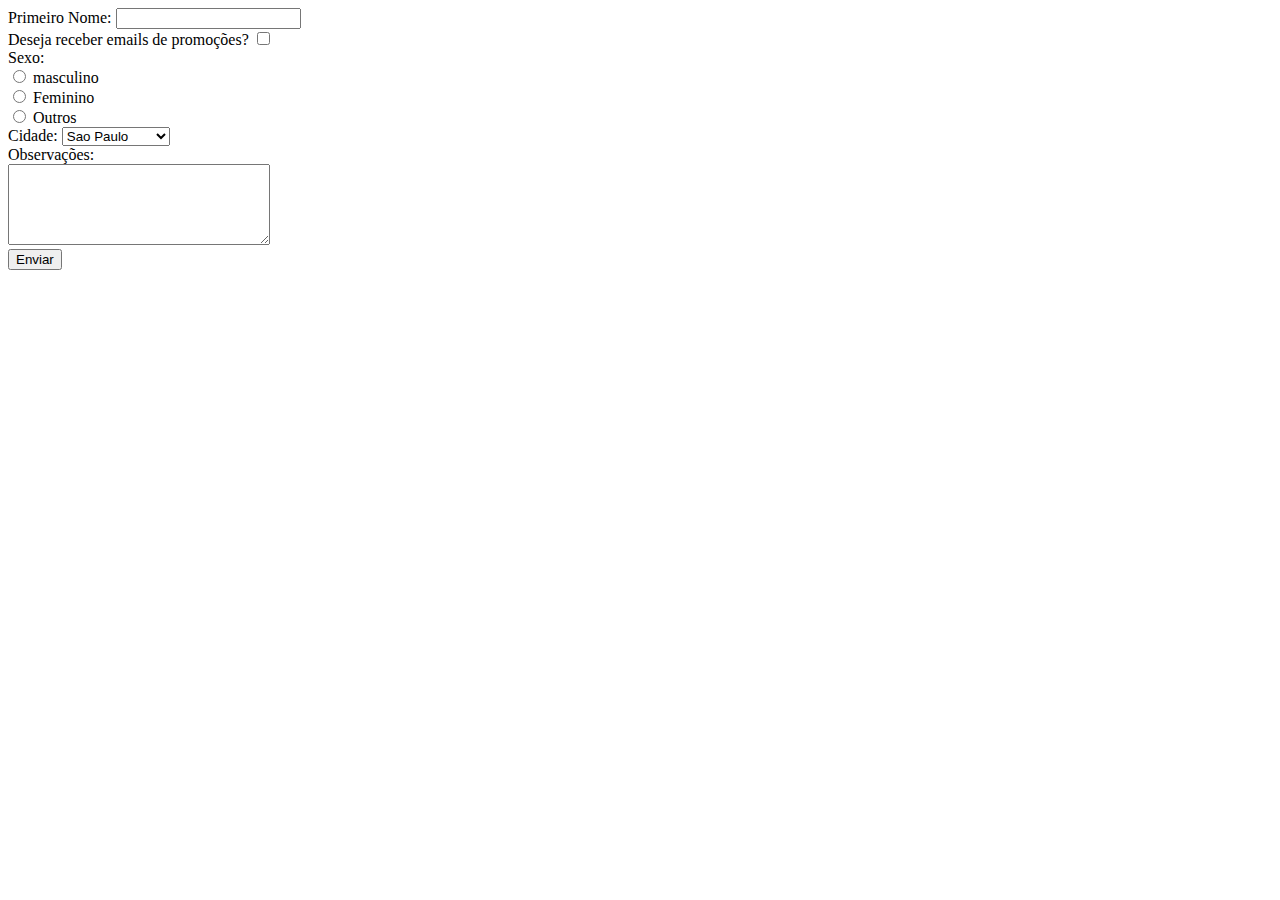
<file: atributos.html>
<!DOCTYPE html>
<html lang="pt">
<head>
    <meta charset="UTF-8">
    <meta http-equiv="X-UA-Compatible" content="IE=edge">
    <meta name="viewport" content="width=, initial-scale=1.0">
    <title>Document</title>
    <link rel="style2sheet" href="style2.css">
</head>
<body>
    <form action="#">
        <div>
            <label for="primeironome">Primeiro Nome:</label>
            <input id= "primeironome"type="Text"><br>
        </div>
        <div>
            <label for="receberemails">Deseja receber emails de promoções?</label>
            <input id="receberemails"
            type="checkbox"name="receberemails"><br>
        </div>
        <div>
           
            <label> Sexo:</label><br>
            <input id ="sexomasculino" type="radio"name="sexo" value="masculino">
            <label for="sexomasculino">masculino</label><br>
           
            <input id="sexofeminino" type="radio"name="sexo" value="feminino">
            <label for="sexofeminino">Feminino</label><br>   

            <input id="sexooutros" type="radio"name="sexo" value="outros">
            <label for="sexoutros">Outros</label><br>
          
            <label for="cidade">Cidade:</label>
            <select name="cidade" id="cidade">
                <option value="Sao Paulo">Sao Paulo</option>
                <option value="Rio">Rio de Janeiro</option>
            </select><br>
            <label for="observações">Observações:</label><br>
            <textarea name="observações" id="observações" cols="30" rows="5"></textarea>
        
        </div>
        <input type="submit"name="sexo" value="Enviar">
    </form>
</body>
</html>
</file>
